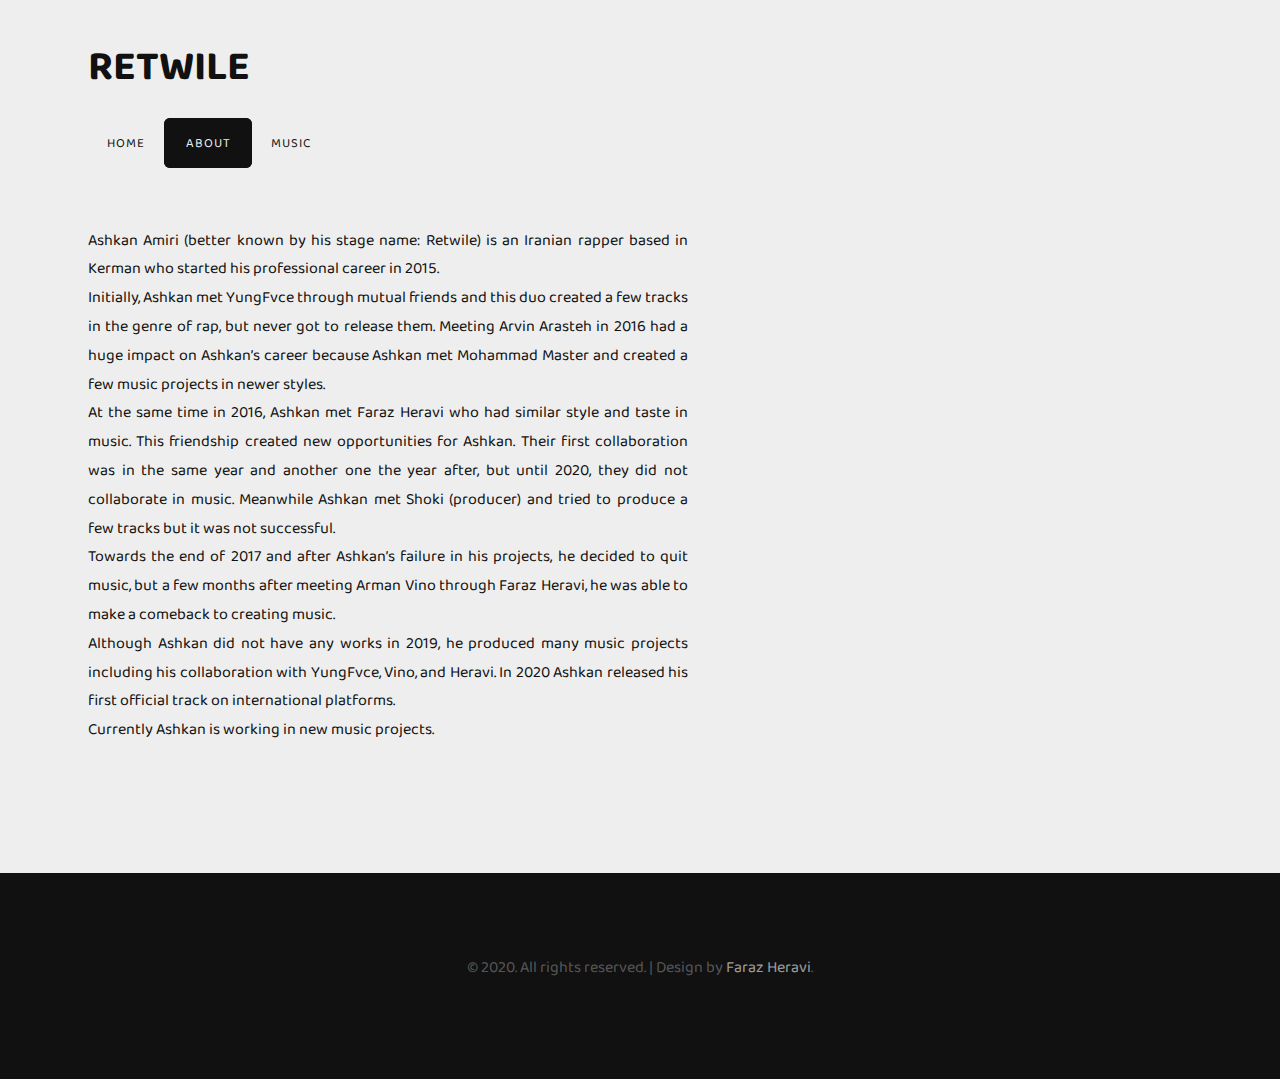
<file: about.html>
<!DOCTYPE html PUBLIC "-//W3C//DTD XHTML 1.0 Strict//EN" "http://www.w3.org/TR/xhtml1/DTD/xhtml1-strict.dtd">
<!--
Design by TEMPLATED
http://templated.co
Released for free under the Creative Commons Attribution License

Name       : StoneWork
Description: A two-column, fixed-width design with dark color scheme.
Version    : 1.0
Released   : 20140228

-->
<html xmlns="http://www.w3.org/1999/xhtml">
<head>
<meta http-equiv="Content-Type" content="text/html; charset=utf-8" />
<meta name="viewport" content="width=device-width">
    <meta name="viewport" content="initial-scale=1, maximum-scale=1, user-scalable=no">
<title>RETWILE - About</title>
<meta name="keywords" content="" />
<meta name="description" content="" />
<link href="http://fonts.googleapis.com/css?family=Didact+Gothic" rel="stylesheet" />
<link href="default.css" rel="stylesheet" type="text/css" media="all" />
<link href="fonts.css" rel="stylesheet" type="text/css" media="all" />

<!--[if IE 6]><link href="default_ie6.css" rel="stylesheet" type="text/css" /><![endif]-->

</head>
<body>
<div id="header-wrapper">
	<div id="header" class="container">
		<div id="logo">
			<h1><a href="#">RETWILE</a></h1>
		</div>
		<div id="menu">
			<ul>
				<li><a href="index.html" accesskey="1" title="">Home</a></li>
				<li class="active"><a href="#" accesskey="2" title="">About</a></li>
				<li><a href="music.html" accesskey="3" title="">Music</a></li>
				<!-- <li><a href="#" accesskey="4" title="">Careers</a></li>
				<li><a href="#" accesskey="5" title="">Contact Us</a></li> -->
			</ul>
		</div>
	</div>
	<div id="banner" class="container">
		 <p id="content">Ashkan Amiri (better known by his stage name: Retwile) is an Iranian rapper based in Kerman who started his professional career in 2015.</br>
Initially, Ashkan met YungFvce through mutual friends and this duo created a few tracks in the genre of rap, but never got to release them. Meeting
Arvin Arasteh in 2016 had a huge impact on Ashkan’s career because Ashkan met Mohammad Master and created a few music projects in newer styles. </br>
At the same time in 2016, Ashkan met Faraz Heravi who had similar style and taste in music. This friendship created new opportunities for Ashkan.
 Their first collaboration was in the same year and another one the year after, but until 2020, they did not collaborate in music. Meanwhile Ashkan met
  Shoki (producer) and tried to produce a few tracks but it was not successful. </br>
Towards the end of 2017 and after Ashkan’s failure in his projects, he decided to quit music, but a few months after meeting Arman Vino through
Faraz Heravi, he was able to make a comeback to creating music. </br>
Although Ashkan did not have any works in 2019, he produced many music projects including his collaboration with YungFvce, Vino, and Heravi.
In 2020 Ashkan released his first official track on international platforms. </br>
Currently Ashkan is working in new music projects.
</p>
	</div>
</div>
<!-- <div id="wrapper">
	<div id="three-column" class="container">
		<div class="title">
			<h2>Fusce ultrices fringilla metus</h2>
			<span class="byline">Donec leo, vivamus fermentum nibh in augue praesent a lacus at urna congue</span>
		</div>
		<div class="boxA">
			<span class="fa fa-cloud-download"></span>
			<p>Praesent pellentesque facilisis elit. Class aptent taciti sociosqu ad  torquent per conubia nostra.</p>
			<a href="#" class="button button-alt">More Info</a>
		</div>
		<div class="boxB">
			<span class="fa fa-cogs"></span>
			<p>Etiam neque. Vivamus consequat lorem at nisl. Nullam  wisi a sem semper eleifend. Donec mattis.</p>
			<a href="#" class="button button-alt">More Info</a>
		</div>
		<div class="boxC">
			<span class="fa fa-wrench"></span>
			<p> Aenean lectus lorem, imperdiet at, ultrices eget, ornare et, wisi. Pellentesque adipiscing purus.</p>
			<a href="#" class="button button-alt">More Info</a>
		</div>
	</div>
</div>
<div id="welcome">
	<div class="container">
		<div class="title">
			<h2>Fusce ultrices fringilla metus</h2>
			<span class="byline">Donec leo, vivamus fermentum nibh in augue praesent a lacus at urna congue</span>
		</div>
		<p>This is <strong>StoneWork</strong>, a free, fully standards-compliant CSS template designed by <a href="http://templated.co" rel="nofollow">TEMPLATED</a>. The photos in this template are from <a href="http://fotogrph.com/"> Fotogrph</a>. This free template is released under the <a href="http://templated.co/license">Creative Commons Attribution</a> license, so you're pretty much free to do whatever you want with it (even use it commercially) provided you give us credit for it. Have fun :) </p>
		<ul class="actions">
			<li><a href="#" class="button">Etiam posuere</a></li>
		</ul>
	</div>
</div> -->
<div id="copyright" class="container">
	<p>&copy; 2020. All rights reserved. | Design by <a href="http://f4r4z.github.io/" rel="nofollow">Faraz Heravi</a>.</p>
</div>
</body>
</html>
</file>
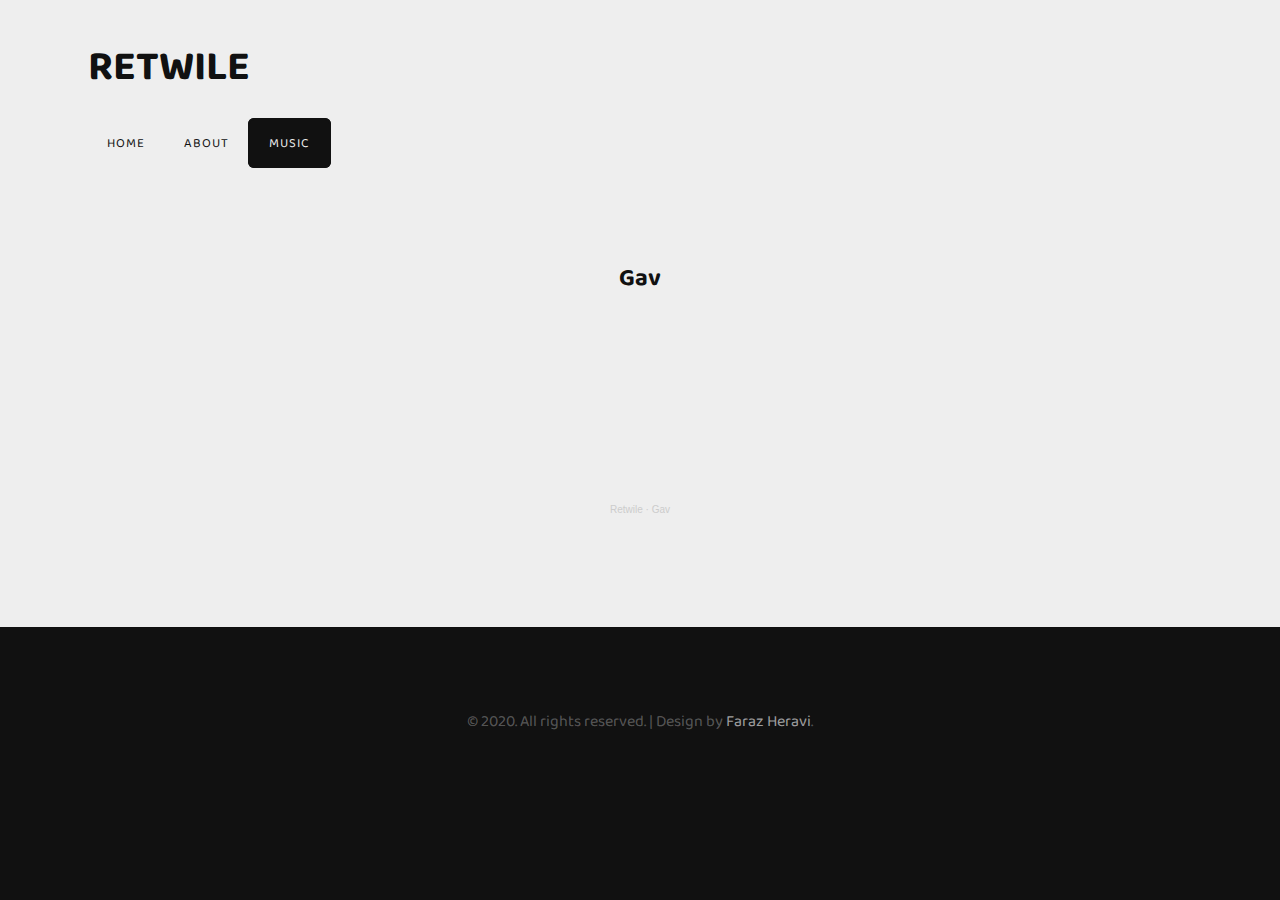
<file: music.html>
<!DOCTYPE html PUBLIC "-//W3C//DTD XHTML 1.0 Strict//EN" "http://www.w3.org/TR/xhtml1/DTD/xhtml1-strict.dtd">
<!--
Design by TEMPLATED
http://templated.co
Released for free under the Creative Commons Attribution License

Name       : StoneWork
Description: A two-column, fixed-width design with dark color scheme.
Version    : 1.0
Released   : 20140228

-->
<html xmlns="http://www.w3.org/1999/xhtml">
<head>
<meta http-equiv="Content-Type" content="text/html; charset=utf-8" />
<meta name="viewport" content="width=device-width">
    <meta name="viewport" content="initial-scale=1, maximum-scale=1, user-scalable=no">
<title>RETWILE - Music</title>
<meta name="keywords" content="" />
<meta name="description" content="" />
<link href="http://fonts.googleapis.com/css?family=Didact+Gothic" rel="stylesheet" />
<link href="default.css" rel="stylesheet" type="text/css" media="all" />
<link href="fonts.css" rel="stylesheet" type="text/css" media="all" />

<!--[if IE 6]><link href="default_ie6.css" rel="stylesheet" type="text/css" /><![endif]-->

</head>
<body>
<div id="header-wrapper">
	<div id="header" class="container">
		<div id="logo">
			<h1><a href="#">RETWILE</a></h1>
		</div>
		<div id="menu">
			<ul>
				<li><a href="index.html" accesskey="1" title="">Home</a></li>
				<li><a href="about.html" accesskey="2" title="">About</a></li>
				<li class="active"><a href="#" accesskey="3" title="">Music</a></li>
				<!-- <li><a href="#" accesskey="4" title="">Careers</a></li>
				<li><a href="#" accesskey="5" title="">Contact Us</a></li> -->
			</ul>
		</div>
	</div>
	<div id="banner" class="container">
    <div class="title">
      <h4>Gav</h4>
    </div>
		<iframe class="music" src="https://open.spotify.com/embed/track/4Nu8zHB0cZ6oP5UQOnNXY1" frameborder="0" allowtransparency="true" allow="encrypted-media"></iframe>
    <iframe class="music" allow="autoplay *; encrypted-media *;" frameborder="0" style="max-width:660px;overflow:hidden;background:transparent;" sandbox="allow-forms allow-popups allow-same-origin allow-scripts allow-storage-access-by-user-activation allow-top-navigation-by-user-activation" src="https://embed.music.apple.com/us/album/gav/1511893381?i=1511893627"></iframe>
    <iframe class="music" scrolling="no" frameborder="no" allow="autoplay" src="https://w.soundcloud.com/player/?url=https%3A//api.soundcloud.com/tracks/818108971&color=%23ff5500&auto_play=false&hide_related=false&show_comments=true&show_user=true&show_reposts=false&show_teaser=true&visual=true"></iframe><div style="font-size: 10px; color: #cccccc;line-break: anywhere;word-break: normal;overflow: hidden;white-space: nowrap;text-overflow: ellipsis; font-family: Interstate,Lucida Grande,Lucida Sans Unicode,Lucida Sans,Garuda,Verdana,Tahoma,sans-serif;font-weight: 100;"><a href="https://soundcloud.com/retwile-music" title="Retwile" target="_blank" style="color: #cccccc; text-decoration: none;">Retwile</a> · <a href="https://soundcloud.com/retwile-music/gav" title="Gav" target="_blank" style="color: #cccccc; text-decoration: none;">Gav</a></div>
  </div>
</div>
<!-- <div id="wrapper">
	<div id="three-column" class="container">
		<div class="title">
			<h2>Fusce ultrices fringilla metus</h2>
			<span class="byline">Donec leo, vivamus fermentum nibh in augue praesent a lacus at urna congue</span>
		</div>
		<div class="boxA">
			<span class="fa fa-cloud-download"></span>
			<p>Praesent pellentesque facilisis elit. Class aptent taciti sociosqu ad  torquent per conubia nostra.</p>
			<a href="#" class="button button-alt">More Info</a>
		</div>
		<div class="boxB">
			<span class="fa fa-cogs"></span>
			<p>Etiam neque. Vivamus consequat lorem at nisl. Nullam  wisi a sem semper eleifend. Donec mattis.</p>
			<a href="#" class="button button-alt">More Info</a>
		</div>
		<div class="boxC">
			<span class="fa fa-wrench"></span>
			<p> Aenean lectus lorem, imperdiet at, ultrices eget, ornare et, wisi. Pellentesque adipiscing purus.</p>
			<a href="#" class="button button-alt">More Info</a>
		</div>
	</div>
</div>
<div id="welcome">
	<div class="container">
		<div class="title">
			<h2>Fusce ultrices fringilla metus</h2>
			<span class="byline">Donec leo, vivamus fermentum nibh in augue praesent a lacus at urna congue</span>
		</div>
		<p>This is <strong>StoneWork</strong>, a free, fully standards-compliant CSS template designed by <a href="http://templated.co" rel="nofollow">TEMPLATED</a>. The photos in this template are from <a href="http://fotogrph.com/"> Fotogrph</a>. This free template is released under the <a href="http://templated.co/license">Creative Commons Attribution</a> license, so you're pretty much free to do whatever you want with it (even use it commercially) provided you give us credit for it. Have fun :) </p>
		<ul class="actions">
			<li><a href="#" class="button">Etiam posuere</a></li>
		</ul>
	</div>
</div> -->
<div id="copyright" class="container">
	<p>&copy; 2020. All rights reserved. | Design by <a href="http://f4r4z.github.io/" rel="nofollow">Faraz Heravi</a>.</p>
</div>
</body>
</html>
</file>
<file: default.css>
@import url('https://fonts.googleapis.com/css2?family=Baloo+2&display=swap');


	html, body
	{
		height: 100%;
	}

	body
	{
		margin: 0px;
		padding: 0px;
		background: #111111;
		font-family: 'Baloo 2', cursive;
		font-size: 12pt;
		font-weight: 200;
		color: #FFF;
	}


	h1, h2, h3
	{
		margin: 0;
		padding: 0;
	}

	p, ol, ul
	{
		margin-top: 0;
	}

	ol, ul
	{
		padding: 0;
		list-style: none;
	}

	p
	{
		line-height: 180%;
	}

	strong
	{
	}

	a
	{
		color: #ee0000;
	}

	a:hover
	{
		text-decoration: none;
	}

	.container
	{
		overflow: hidden;
		margin: 0em auto;
		width: 1200px;
	}

/*********************************************************************************/
/* Image Style                                                                   */
/*********************************************************************************/

	.image
	{
		display: inline-block;
	}

	.image img
	{
		display: block;
		width: 100%;
	}

	#gav {
		height: 300px;
		width: 300px;
	}

	#gav:hover  {
		border: 2px solid #111111;
		height: 350px;
		width: 350px;
	}

	.image-full
	{
		display: block;
		width: 100%;
		margin: 0 0 2em 0;
	}

	.image-left
	{
		float: left;
		margin: 0 2em 2em 0;
	}

	.image-centered
	{
		display: block;
		margin: 0 0 2em 0;
	}

	.image-centered img
	{
		margin: 0 auto;
		width: auto;
	}

/*********************************************************************************/
/* List Styles                                                                   */
/*********************************************************************************/

	ul.style1
	{
	}


/*********************************************************************************/
/* Social Icon Styles                                                            */
/*********************************************************************************/

	ul.contact
	{
		margin: 0;
		padding: 2em 0em 0em 0em;
		list-style: none;
	}

	ul.contact li
	{
		display: inline-block;
		padding: 0em 0.30em;
		font-size: 1em;
	}

	ul.contact li span
	{
		display: none;
		margin: 0;
		padding: 0;
	}

	ul.contact li a
	{
		color: #FFF;
	}

	ul.contact li a:before
	{
		display: inline-block;
		background: #3f3f3f;
		width: 40px;
		height: 40px;
		line-height: 40px;
		border-radius: 20px;
		text-align: center;
		color: #FFFFFF;
	}

	ul.contact li a.icon-twitter:before { background: #2DAAE4; }
	ul.contact li a.icon-facebook:before { background: #39599F; }
	ul.contact li a.icon-dribbble:before { background: #C4376B;	}
	ul.contact li a.icon-tumblr:before { background: #31516A; }
	ul.contact li a.icon-rss:before { background: #F2600B; }

/*********************************************************************************/
/* Button Style                                                                  */
/*********************************************************************************/

	.button
	{
		display: inline-block;
		padding: 1em 2em 1em 2em;
		letter-spacing: 0.10em;
		margin-top: 2em;
		padding: 1.40em 3em;
		border: 2px solid rgba(255,255,255,1);
		border-radius: 6px;
		text-decoration: none;
		font-weight: 700;
		font-size: 1em;
		color: #EEEEEE;
		background-color: #111111;
	}

	.button-alt
	{
		padding: 1em 2em;
		border-color: rgba(0,0,0,.8);
		color: rgba(0,0,0,.8);
	}

/*********************************************************************************/
/* 4-column                                                                      */
/*********************************************************************************/

	.box1,
	.box2,
	.box3,
	.box4
	{
		width: 235px;
	}

	.box1,
	.box2,
	.box3,
	{
		float: left;
		margin-right: 20px;
	}

	.box4
	{
		float: right;
	}

/*********************************************************************************/
/* 3-column                                                                      */
/*********************************************************************************/

	.boxA,
	.boxB,
	.boxC
	{
		width: 384px;
	}

	.boxA,
	.boxB
	{
		float: left;
		margin-right: 20px;
	}

	.boxC
	{
		float: right;
	}

/*********************************************************************************/
/* 2-column                                                                      */
/*********************************************************************************/

	.tbox1,
	.tbox2
	{
		width: 575px;
	}

	.tbox1
	{
		float: left;
	}

	.tbox2
	{
		float: right;
	}


/*********************************************************************************/
/* Heading Titles                                                                */
/*********************************************************************************/

	.title
	{
		margin-bottom: 3em;
	}

	.title h2
	{
		font-size: 2.7em;
	}

	.title h4
	{
		color: #111111;
		font-size: 1.5em;
	}

	.title .byline
	{
		font-size: 1.3em;
		color: rgba(255,255,255,0.60);
	}

/*********************************************************************************/
/* Header                                                                        */
/*********************************************************************************/

	#wrapper
	{
		position: relative;
		padding: 5em 0em 7em 0em;
		background: #FFF;
	}

/*********************************************************************************/
/* Header                                                                        */
/*********************************************************************************/

	#header-wrapper
	{
		position: relative;
		padding: 0.1em 0em 7em 0em;
		background-color: #eeeeee; /*url(images/header-bg.jpg) no-repeat center;*/
		background-size: cover;
	}

	#header
	{
		position: relative;
		padding: 4em 0em;
	}

/*********************************************************************************/
/* Logo                                                                          */
/*********************************************************************************/

	#logo
	{
		position: absolute;
		top: 2em;
		left: 3em;
	}

	#logo h1
	{
		font-size: 2.6em;
	}

	#logo a
	{
		text-decoration: none;
		color: #111111;
	}

/*********************************************************************************/
/* Menu                                                                          */
/*********************************************************************************/

	#menu
	{
		position: relative;
		top: 4em;
		left: 3em;
	}

	#menu ul
	{
		display: inline-block;
	}

	#menu li
	{
		display: block;
		float: left;
		text-align: center;
	}

	#menu li a, #menu li span
	{
		padding: 1em 1.5em;
		letter-spacing: 1px;
		text-decoration: none;
		text-transform: uppercase;
		font-size: 0.8em;
		color: #111111;;
	}

	#menu li:hover a, #menu li.active a, #menu li.active span
	{
	}

	#menu .active a
	{
		border: 2px solid #111111;;
		border-radius: 6px;
		background-color: #111111;
		color: #EEEEEE;
	}

	#menu .icon
	{
	}

/*********************************************************************************/
/* Banner                                                                        */
/*********************************************************************************/

	#banner
	{
		padding-top: 3em;
		text-align: center;
	}

	#banner .title h2
	{
		font-size: 4em;
	}

	#banner .title .byline
	{
		font-size: 2em;
	}

	#banner .button
	{
		margin-top: 1em;
		padding: 1em 3em;
		border: 2px solid rgba(255,255,255,1);
		border-radius: 6px;
		font-weight: 700;
		font-size: 1em;

	}

/*********************************************************************************/
/* Page                                                                          */
/*********************************************************************************/

	#page
	{
	}

/*********************************************************************************/
/* Content                                                                       */
/*********************************************************************************/

	#content
	{
		color: #111111;
		margin-left:3em;
		margin-right: 1em;
		width: 50%;
		text-justify: inter-word;
		text-align: left;
		text-align:justify;
	}

/*********************************************************************************/
/* Sidebar                                                                       */
/*********************************************************************************/

	#sidebar
	{
	}

/*********************************************************************************/
/* Footer                                                                        */
/*********************************************************************************/

	#footer
	{
	}

/*********************************************************************************/
/* Music                                                                        */
/*********************************************************************************/
.music{
	border-radius: 10px;
	height: 150px;
	padding-right: 0.1em;
}

/*********************************************************************************/
/* Copyright                                                                     */
/*********************************************************************************/

	#copyright
	{
		overflow: hidden;
		padding: 5em 0em;
		border-top: 1px solid rgba(0,0,0,0.08);
	}

	#copyright p
	{
		text-align: center;
		font-size: 1em;
		color: rgba(255,255,255,0.3);
	}

	#copyright a
	{
		text-decoration: none;
		color: rgba(255,255,255,0.6);
	}


/*********************************************************************************/
/* Welcome                                                                       */
/*********************************************************************************/

	#welcome
	{
		position: relative;
		padding: 7em 0em 7em 0em;
		background: #111111 url(images/header-bg.png) no-repeat center;
		background-size: cover;
		text-align: center;
	}

	#welcome .container
	{
		width: 1000px;
		padding: 0px 100px;
		color: rgba(255,255,255,0.8);
	}

	#welcome a
	{
		color: rgba(255,255,255,1);
	}


/*********************************************************************************/
/* Extra                                                                         */
/*********************************************************************************/

	#three-column
	{
		text-align: center;
		color: rgba(0,0,0,0.6);
	}

	#three-column .fa
	{
		display: block;
		padding: 1em 0em;
		color: rgba(0,0,0,1);
		font-size: 2em;
	}

	#three-column .title h2
	{
		font-weight: bold;
		color: rgba(0,0,0,0.8);
	}

	#three-column .title .byline
	{
		text-align: center;
		color: rgba(0,0,0,.5);
	}


	/* media */
	@media only screen and (max-width: 400px) {
		.container {
			max-width: 100%;
		}

		#menu
		{
			position: relative;
			top: 4em;
			left: 1em;
		}

		#content {
			position: relative;
			width: 70%;
		}


	}

	@media only screen and (max-width: 900px) and (min-width: 401px){
	  .container {
			max-width: 70%;
		}
		#content {
			width: 80%;
		}
	}
</file>
<file: fonts.css>
@charset 'UTF-8';

@font-face{font-family:'FontAwesome';src:url('font/fontawesome-webfont.eot?v=4.0.1');src:url('font/fontawesome-webfont.eot?#iefix&v=4.0.1') format('embedded-opentype'),url('font/fontawesome-webfont.woff?v=4.0.1') format('woff'),url('font/fontawesome-webfont.ttf?v=4.0.1') format('truetype'),url('font/fontawesome-webfont.svg?v=4.0.1#fontawesomeregular') format('svg');font-weight:normal;font-style:normal}

/*********************************************************************************/
/* Icons                                                                         */
/* Powered by Font Awesome by Dave Gandy | http://fontawesome.io                 */
/* Licensed under the SIL OFL 1.1 (font), MIT (CSS)                              */
/*********************************************************************************/

	.fa
	{
		text-decoration: none;
	}

		.fa:before
		{
			display:inline-block;
			font-family: FontAwesome;
			font-size: 1.25em;
			text-decoration: none;
			font-style: normal;
			font-weight: normal;
			line-height: 1;
			-webkit-font-smoothing:antialiased;
			-moz-osx-font-smoothing:grayscale;
		}

		.fa-lg{font-size:1.3333333333333333em;line-height:.75em;vertical-align:-15%}
		.fa-2x{font-size:2em}
		.fa-3x{font-size:3em}
		.fa-4x{font-size:4em}
		.fa-5x{font-size:5em}
		.fa-fw{width:1.2857142857142858em;text-align:center}
		.fa-ul{padding-left:0;margin-left:2.142857142857143em;list-style-type:none}.fa-ul>li{position:relative}
		.fa-li{position:absolute;left:-2.142857142857143em;width:2.142857142857143em;top:.14285714285714285em;text-align:center}.fa-li.fa-lg{left:-1.8571428571428572em}
		.fa-border{padding:.2em .25em .15em;border:solid .08em #eee;border-radius:.1em}
		.pull-right{float:right}
		.pull-left{float:left}
		.fa.pull-left{margin-right:.3em}
		.fa.pull-right{margin-left:.3em}
		.fa-spin{-webkit-animation:spin 2s infinite linear;-moz-animation:spin 2s infinite linear;-o-animation:spin 2s infinite linear;animation:spin 2s infinite linear}
		@-moz-keyframes spin{0%{-moz-transform:rotate(0deg)} 100%{-moz-transform:rotate(359deg)}}@-webkit-keyframes spin{0%{-webkit-transform:rotate(0deg)} 100%{-webkit-transform:rotate(359deg)}}@-o-keyframes spin{0%{-o-transform:rotate(0deg)} 100%{-o-transform:rotate(359deg)}}@-ms-keyframes spin{0%{-ms-transform:rotate(0deg)} 100%{-ms-transform:rotate(359deg)}}@keyframes spin{0%{transform:rotate(0deg)} 100%{transform:rotate(359deg)}}.fa-rotate-90{filter:progid:DXImageTransform.Microsoft.BasicImage(rotation=1);-webkit-transform:rotate(90deg);-moz-transform:rotate(90deg);-ms-transform:rotate(90deg);-o-transform:rotate(90deg);transform:rotate(90deg)}
		.fa-rotate-180{filter:progid:DXImageTransform.Microsoft.BasicImage(rotation=2);-webkit-transform:rotate(180deg);-moz-transform:rotate(180deg);-ms-transform:rotate(180deg);-o-transform:rotate(180deg);transform:rotate(180deg)}
		.fa-rotate-270{filter:progid:DXImageTransform.Microsoft.BasicImage(rotation=3);-webkit-transform:rotate(270deg);-moz-transform:rotate(270deg);-ms-transform:rotate(270deg);-o-transform:rotate(270deg);transform:rotate(270deg)}
		.fa-flip-horizontal{filter:progid:DXImageTransform.Microsoft.BasicImage(rotation=0, mirror=1);-webkit-transform:scale(-1, 1);-moz-transform:scale(-1, 1);-ms-transform:scale(-1, 1);-o-transform:scale(-1, 1);transform:scale(-1, 1)}
		.fa-flip-vertical{filter:progid:DXImageTransform.Microsoft.BasicImage(rotation=2, mirror=1);-webkit-transform:scale(1, -1);-moz-transform:scale(1, -1);-ms-transform:scale(1, -1);-o-transform:scale(1, -1);transform:scale(1, -1)}
		.fa-stack{position:relative;display:inline-block;width:2em;height:2em;line-height:2em;vertical-align:middle}
		.fa-stack-1x,.fa-stack-2x{position:absolute;left:0;width:100%;text-align:center}
		.fa-stack-1x{line-height:inherit}
		.fa-stack-2x{font-size:2em}
		.fa-inverse{color:#fff}
		.fa-glass:before{content:"\f000"}
		.fa-music:before{content:"\f001"}
		.fa-search:before{content:"\f002"}
		.fa-envelope-o:before{content:"\f003"}
		.fa-heart:before{content:"\f004"}
		.fa-star:before{content:"\f005"}
		.fa-star-o:before{content:"\f006"}
		.fa-user:before{content:"\f007"}
		.fa-film:before{content:"\f008"}
		.fa-th-large:before{content:"\f009"}
		.fa-th:before{content:"\f00a"}
		.fa-th-list:before{content:"\f00b"}
		.fa-check:before{content:"\f00c"}
		.fa-times:before{content:"\f00d"}
		.fa-search-plus:before{content:"\f00e"}
		.fa-search-minus:before{content:"\f010"}
		.fa-power-off:before{content:"\f011"}
		.fa-signal:before{content:"\f012"}
		.fa-gear:before,.fa-cog:before{content:"\f013"}
		.fa-trash-o:before{content:"\f014"}
		.fa-home:before{content:"\f015"}
		.fa-file-o:before{content:"\f016"}
		.fa-clock-o:before{content:"\f017"}
		.fa-road:before{content:"\f018"}
		.fa-download:before{content:"\f019"}
		.fa-arrow-circle-o-down:before{content:"\f01a"}
		.fa-arrow-circle-o-up:before{content:"\f01b"}
		.fa-inbox:before{content:"\f01c"}
		.fa-play-circle-o:before{content:"\f01d"}
		.fa-rotate-right:before,.fa-repeat:before{content:"\f01e"}
		.fa-refresh:before{content:"\f021"}
		.fa-list-alt:before{content:"\f022"}
		.fa-lock:before{content:"\f023"}
		.fa-flag:before{content:"\f024"}
		.fa-headphones:before{content:"\f025"}
		.fa-volume-off:before{content:"\f026"}
		.fa-volume-down:before{content:"\f027"}
		.fa-volume-up:before{content:"\f028"}
		.fa-qrcode:before{content:"\f029"}
		.fa-barcode:before{content:"\f02a"}
		.fa-tag:before{content:"\f02b"}
		.fa-tags:before{content:"\f02c"}
		.fa-book:before{content:"\f02d"}
		.fa-bookmark:before{content:"\f02e"}
		.fa-print:before{content:"\f02f"}
		.fa-camera:before{content:"\f030"}
		.fa-font:before{content:"\f031"}
		.fa-bold:before{content:"\f032"}
		.fa-italic:before{content:"\f033"}
		.fa-text-height:before{content:"\f034"}
		.fa-text-width:before{content:"\f035"}
		.fa-align-left:before{content:"\f036"}
		.fa-align-center:before{content:"\f037"}
		.fa-align-right:before{content:"\f038"}
		.fa-align-justify:before{content:"\f039"}
		.fa-list:before{content:"\f03a"}
		.fa-dedent:before,.fa-outdent:before{content:"\f03b"}
		.fa-indent:before{content:"\f03c"}
		.fa-video-camera:before{content:"\f03d"}
		.fa-picture-o:before{content:"\f03e"}
		.fa-pencil:before{content:"\f040"}
		.fa-map-marker:before{content:"\f041"}
		.fa-adjust:before{content:"\f042"}
		.fa-tint:before{content:"\f043"}
		.fa-edit:before,.fa-pencil-square-o:before{content:"\f044"}
		.fa-share-square-o:before{content:"\f045"}
		.fa-check-square-o:before{content:"\f046"}
		.fa-move:before{content:"\f047"}
		.fa-step-backward:before{content:"\f048"}
		.fa-fast-backward:before{content:"\f049"}
		.fa-backward:before{content:"\f04a"}
		.fa-play:before{content:"\f04b"}
		.fa-pause:before{content:"\f04c"}
		.fa-stop:before{content:"\f04d"}
		.fa-forward:before{content:"\f04e"}
		.fa-fast-forward:before{content:"\f050"}
		.fa-step-forward:before{content:"\f051"}
		.fa-eject:before{content:"\f052"}
		.fa-chevron-left:before{content:"\f053"}
		.fa-chevron-right:before{content:"\f054"}
		.fa-plus-circle:before{content:"\f055"}
		.fa-minus-circle:before{content:"\f056"}
		.fa-times-circle:before{content:"\f057"}
		.fa-check-circle:before{content:"\f058"}
		.fa-question-circle:before{content:"\f059"}
		.fa-info-circle:before{content:"\f05a"}
		.fa-crosshairs:before{content:"\f05b"}
		.fa-times-circle-o:before{content:"\f05c"}
		.fa-check-circle-o:before{content:"\f05d"}
		.fa-ban:before{content:"\f05e"}
		.fa-arrow-left:before{content:"\f060"}
		.fa-arrow-right:before{content:"\f061"}
		.fa-arrow-up:before{content:"\f062"}
		.fa-arrow-down:before{content:"\f063"}
		.fa-mail-forward:before,.fa-share:before{content:"\f064"}
		.fa-resize-full:before{content:"\f065"}
		.fa-resize-small:before{content:"\f066"}
		.fa-plus:before{content:"\f067"}
		.fa-minus:before{content:"\f068"}
		.fa-asterisk:before{content:"\f069"}
		.fa-exclamation-circle:before{content:"\f06a"}
		.fa-gift:before{content:"\f06b"}
		.fa-leaf:before{content:"\f06c"}
		.fa-fire:before{content:"\f06d"}
		.fa-eye:before{content:"\f06e"}
		.fa-eye-slash:before{content:"\f070"}
		.fa-warning:before,.fa-exclamation-triangle:before{content:"\f071"}
		.fa-plane:before{content:"\f072"}
		.fa-calendar:before{content:"\f073"}
		.fa-random:before{content:"\f074"}
		.fa-comment:before{content:"\f075"}
		.fa-magnet:before{content:"\f076"}
		.fa-chevron-up:before{content:"\f077"}
		.fa-chevron-down:before{content:"\f078"}
		.fa-retweet:before{content:"\f079"}
		.fa-shopping-cart:before{content:"\f07a"}
		.fa-folder:before{content:"\f07b"}
		.fa-folder-open:before{content:"\f07c"}
		.fa-resize-vertical:before{content:"\f07d"}
		.fa-resize-horizontal:before{content:"\f07e"}
		.fa-bar-chart-o:before{content:"\f080"}
		.fa-twitter-square:before{content:"\f081"}
		.fa-facebook-square:before{content:"\f082"}
		.fa-camera-retro:before{content:"\f083"}
		.fa-key:before{content:"\f084"}
		.fa-gears:before,.fa-cogs:before{content:"\f085"}
		.fa-comments:before{content:"\f086"}
		.fa-thumbs-o-up:before{content:"\f087"}
		.fa-thumbs-o-down:before{content:"\f088"}
		.fa-star-half:before{content:"\f089"}
		.fa-heart-o:before{content:"\f08a"}
		.fa-sign-out:before{content:"\f08b"}
		.fa-linkedin-square:before{content:"\f08c"}
		.fa-thumb-tack:before{content:"\f08d"}
		.fa-external-link:before{content:"\f08e"}
		.fa-sign-in:before{content:"\f090"}
		.fa-trophy:before{content:"\f091"}
		.fa-github-square:before{content:"\f092"}
		.fa-upload:before{content:"\f093"}
		.fa-lemon-o:before{content:"\f094"}
		.fa-phone:before{content:"\f095"}
		.fa-square-o:before{content:"\f096"}
		.fa-bookmark-o:before{content:"\f097"}
		.fa-phone-square:before{content:"\f098"}
		.fa-twitter:before{content:"\f099"}
		.fa-facebook:before{content:"\f09a"}
		.fa-github:before{content:"\f09b"}
		.fa-unlock:before{content:"\f09c"}
		.fa-credit-card:before{content:"\f09d"}
		.fa-rss:before{content:"\f09e"}
		.fa-hdd-o:before{content:"\f0a0"}
		.fa-bullhorn:before{content:"\f0a1"}
		.fa-bell:before{content:"\f0f3"}
		.fa-certificate:before{content:"\f0a3"}
		.fa-hand-o-right:before{content:"\f0a4"}
		.fa-hand-o-left:before{content:"\f0a5"}
		.fa-hand-o-up:before{content:"\f0a6"}
		.fa-hand-o-down:before{content:"\f0a7"}
		.fa-arrow-circle-left:before{content:"\f0a8"}
		.fa-arrow-circle-right:before{content:"\f0a9"}
		.fa-arrow-circle-up:before{content:"\f0aa"}
		.fa-arrow-circle-down:before{content:"\f0ab"}
		.fa-globe:before{content:"\f0ac"}
		.fa-wrench:before{content:"\f0ad"}
		.fa-tasks:before{content:"\f0ae"}
		.fa-filter:before{content:"\f0b0"}
		.fa-briefcase:before{content:"\f0b1"}
		.fa-fullscreen:before{content:"\f0b2"}
		.fa-group:before{content:"\f0c0"}
		.fa-chain:before,.fa-link:before{content:"\f0c1"}
		.fa-cloud:before{content:"\f0c2"}
		.fa-flask:before{content:"\f0c3"}
		.fa-cut:before,.fa-scissors:before{content:"\f0c4"}
		.fa-copy:before,.fa-files-o:before{content:"\f0c5"}
		.fa-paperclip:before{content:"\f0c6"}
		.fa-save:before,.fa-floppy-o:before{content:"\f0c7"}
		.fa-square:before{content:"\f0c8"}
		.fa-reorder:before{content:"\f0c9"}
		.fa-list-ul:before{content:"\f0ca"}
		.fa-list-ol:before{content:"\f0cb"}
		.fa-strikethrough:before{content:"\f0cc"}
		.fa-underline:before{content:"\f0cd"}
		.fa-table:before{content:"\f0ce"}
		.fa-magic:before{content:"\f0d0"}
		.fa-truck:before{content:"\f0d1"}
		.fa-pinterest:before{content:"\f0d2"}
		.fa-pinterest-square:before{content:"\f0d3"}
		.fa-google-plus-square:before{content:"\f0d4"}
		.fa-google-plus:before{content:"\f0d5"}
		.fa-money:before{content:"\f0d6"}
		.fa-caret-down:before{content:"\f0d7"}
		.fa-caret-up:before{content:"\f0d8"}
		.fa-caret-left:before{content:"\f0d9"}
		.fa-caret-right:before{content:"\f0da"}
		.fa-columns:before{content:"\f0db"}
		.fa-unsorted:before,.fa-sort:before{content:"\f0dc"}
		.fa-sort-down:before,.fa-sort-asc:before{content:"\f0dd"}
		.fa-sort-up:before,.fa-sort-desc:before{content:"\f0de"}
		.fa-envelope:before{content:"\f0e0"}
		.fa-linkedin:before{content:"\f0e1"}
		.fa-rotate-left:before,.fa-undo:before{content:"\f0e2"}
		.fa-legal:before,.fa-gavel:before{content:"\f0e3"}
		.fa-dashboard:before,.fa-tachometer:before{content:"\f0e4"}
		.fa-comment-o:before{content:"\f0e5"}
		.fa-comments-o:before{content:"\f0e6"}
		.fa-flash:before,.fa-bolt:before{content:"\f0e7"}
		.fa-sitemap:before{content:"\f0e8"}
		.fa-umbrella:before{content:"\f0e9"}
		.fa-paste:before,.fa-clipboard:before{content:"\f0ea"}
		.fa-lightbulb-o:before{content:"\f0eb"}
		.fa-exchange:before{content:"\f0ec"}
		.fa-cloud-download:before{content:"\f0ed"}
		.fa-cloud-upload:before{content:"\f0ee"}
		.fa-user-md:before{content:"\f0f0"}
		.fa-stethoscope:before{content:"\f0f1"}
		.fa-suitcase:before{content:"\f0f2"}
		.fa-bell-o:before{content:"\f0a2"}
		.fa-coffee:before{content:"\f0f4"}
		.fa-cutlery:before{content:"\f0f5"}
		.fa-file-text-o:before{content:"\f0f6"}
		.fa-building:before{content:"\f0f7"}
		.fa-hospital:before{content:"\f0f8"}
		.fa-ambulance:before{content:"\f0f9"}
		.fa-medkit:before{content:"\f0fa"}
		.fa-fighter-jet:before{content:"\f0fb"}
		.fa-beer:before{content:"\f0fc"}
		.fa-h-square:before{content:"\f0fd"}
		.fa-plus-square:before{content:"\f0fe"}
		.fa-angle-double-left:before{content:"\f100"}
		.fa-angle-double-right:before{content:"\f101"}
		.fa-angle-double-up:before{content:"\f102"}
		.fa-angle-double-down:before{content:"\f103"}
		.fa-angle-left:before{content:"\f104"}
		.fa-angle-right:before{content:"\f105"}
		.fa-angle-up:before{content:"\f106"}
		.fa-angle-down:before{content:"\f107"}
		.fa-desktop:before{content:"\f108"}
		.fa-laptop:before{content:"\f109"}
		.fa-tablet:before{content:"\f10a"}
		.fa-mobile-phone:before,.fa-mobile:before{content:"\f10b"}
		.fa-circle-o:before{content:"\f10c"}
		.fa-quote-left:before{content:"\f10d"}
		.fa-quote-right:before{content:"\f10e"}
		.fa-spinner:before{content:"\f110"}
		.fa-circle:before{content:"\f111"}
		.fa-mail-reply:before,.fa-reply:before{content:"\f112"}
		.fa-github-alt:before{content:"\f113"}
		.fa-folder-o:before{content:"\f114"}
		.fa-folder-open-o:before{content:"\f115"}
		.fa-expand-o:before{content:"\f116"}
		.fa-collapse-o:before{content:"\f117"}
		.fa-smile-o:before{content:"\f118"}
		.fa-frown-o:before{content:"\f119"}
		.fa-meh-o:before{content:"\f11a"}
		.fa-gamepad:before{content:"\f11b"}
		.fa-keyboard-o:before{content:"\f11c"}
		.fa-flag-o:before{content:"\f11d"}
		.fa-flag-checkered:before{content:"\f11e"}
		.fa-terminal:before{content:"\f120"}
		.fa-code:before{content:"\f121"}
		.fa-reply-all:before{content:"\f122"}
		.fa-mail-reply-all:before{content:"\f122"}
		.fa-star-half-empty:before,.fa-star-half-full:before,.fa-star-half-o:before{content:"\f123"}
		.fa-location-arrow:before{content:"\f124"}
		.fa-crop:before{content:"\f125"}
		.fa-code-fork:before{content:"\f126"}
		.fa-unlink:before,.fa-chain-broken:before{content:"\f127"}
		.fa-question:before{content:"\f128"}
		.fa-info:before{content:"\f129"}
		.fa-exclamation:before{content:"\f12a"}
		.fa-superscript:before{content:"\f12b"}
		.fa-subscript:before{content:"\f12c"}
		.fa-eraser:before{content:"\f12d"}
		.fa-puzzle-piece:before{content:"\f12e"}
		.fa-microphone:before{content:"\f130"}
		.fa-microphone-slash:before{content:"\f131"}
		.fa-shield:before{content:"\f132"}
		.fa-calendar-o:before{content:"\f133"}
		.fa-fire-extinguisher:before{content:"\f134"}
		.fa-rocket:before{content:"\f135"}
		.fa-maxcdn:before{content:"\f136"}
		.fa-chevron-circle-left:before{content:"\f137"}
		.fa-chevron-circle-right:before{content:"\f138"}
		.fa-chevron-circle-up:before{content:"\f139"}
		.fa-chevron-circle-down:before{content:"\f13a"}
		.fa-html5:before{content:"\f13b"}
		.fa-css3:before{content:"\f13c"}
		.fa-anchor:before{content:"\f13d"}
		.fa-unlock-o:before{content:"\f13e"}
		.fa-bullseye:before{content:"\f140"}
		.fa-ellipsis-horizontal:before{content:"\f141"}
		.fa-ellipsis-vertical:before{content:"\f142"}
		.fa-rss-square:before{content:"\f143"}
		.fa-play-circle:before{content:"\f144"}
		.fa-ticket:before{content:"\f145"}
		.fa-minus-square:before{content:"\f146"}
		.fa-minus-square-o:before{content:"\f147"}
		.fa-level-up:before{content:"\f148"}
		.fa-level-down:before{content:"\f149"}
		.fa-check-square:before{content:"\f14a"}
		.fa-pencil-square:before{content:"\f14b"}
		.fa-external-link-square:before{content:"\f14c"}
		.fa-share-square:before{content:"\f14d"}
		.fa-compass:before{content:"\f14e"}
		.fa-toggle-down:before,.fa-caret-square-o-down:before{content:"\f150"}
		.fa-toggle-up:before,.fa-caret-square-o-up:before{content:"\f151"}
		.fa-toggle-right:before,.fa-caret-square-o-right:before{content:"\f152"}
		.fa-euro:before,.fa-eur:before{content:"\f153"}
		.fa-gbp:before{content:"\f154"}
		.fa-dollar:before,.fa-usd:before{content:"\f155"}
		.fa-rupee:before,.fa-inr:before{content:"\f156"}
		.fa-cny:before,.fa-rmb:before,.fa-yen:before,.fa-jpy:before{content:"\f157"}
		.fa-ruble:before,.fa-rouble:before,.fa-rub:before{content:"\f158"}
		.fa-won:before,.fa-krw:before{content:"\f159"}
		.fa-bitcoin:before,.fa-btc:before{content:"\f15a"}
		.fa-file:before{content:"\f15b"}
		.fa-file-text:before{content:"\f15c"}
		.fa-sort-alpha-asc:before{content:"\f15d"}
		.fa-sort-alpha-desc:before{content:"\f15e"}
		.fa-sort-amount-asc:before{content:"\f160"}
		.fa-sort-amount-desc:before{content:"\f161"}
		.fa-sort-numeric-asc:before{content:"\f162"}
		.fa-sort-numeric-desc:before{content:"\f163"}
		.fa-thumbs-up:before{content:"\f164"}
		.fa-thumbs-down:before{content:"\f165"}
		.fa-youtube-square:before{content:"\f166"}
		.fa-youtube:before{content:"\f167"}
		.fa-xing:before{content:"\f168"}
		.fa-xing-square:before{content:"\f169"}
		.fa-youtube-play:before{content:"\f16a"}
		.fa-dropbox:before{content:"\f16b"}
		.fa-stack-overflow:before{content:"\f16c"}
		.fa-instagram:before{content:"\f16d"}
		.fa-flickr:before{content:"\f16e"}
		.fa-adn:before{content:"\f170"}
		.fa-bitbucket:before{content:"\f171"}
		.fa-bitbucket-square:before{content:"\f172"}
		.fa-tumblr:before{content:"\f173"}
		.fa-tumblr-square:before{content:"\f174"}
		.fa-long-arrow-down:before{content:"\f175"}
		.fa-long-arrow-up:before{content:"\f176"}
		.fa-long-arrow-left:before{content:"\f177"}
		.fa-long-arrow-right:before{content:"\f178"}
		.fa-apple:before{content:"\f179"}
		.fa-windows:before{content:"\f17a"}
		.fa-android:before{content:"\f17b"}
		.fa-linux:before{content:"\f17c"}
		.fa-dribbble:before{content:"\f17d"}
		.fa-skype:before{content:"\f17e"}
		.fa-foursquare:before{content:"\f180"}
		.fa-trello:before{content:"\f181"}
		.fa-female:before{content:"\f182"}
		.fa-male:before{content:"\f183"}
		.fa-gittip:before{content:"\f184"}
		.fa-sun-o:before{content:"\f185"}
		.fa-moon-o:before{content:"\f186"}
		.fa-archive:before{content:"\f187"}
		.fa-bug:before{content:"\f188"}
		.fa-vk:before{content:"\f189"}
		.fa-weibo:before{content:"\f18a"}
		.fa-renren:before{content:"\f18b"}
		.fa-pagelines:before{content:"\f18c"}
		.fa-stack-exchange:before{content:"\f18d"}
		.fa-arrow-circle-o-right:before{content:"\f18e"}
		.fa-arrow-circle-o-left:before{content:"\f190"}
		.fa-toggle-left:before,.fa-caret-square-o-left:before{content:"\f191"}
		.fa-dot-circle-o:before{content:"\f192"}
		.fa-wheelchair:before{content:"\f193"}
		.fa-vimeo-square:before{content:"\f194"}
		.fa-turkish-lira:before,.fa-try:before{content:"\f195"}
</file>
